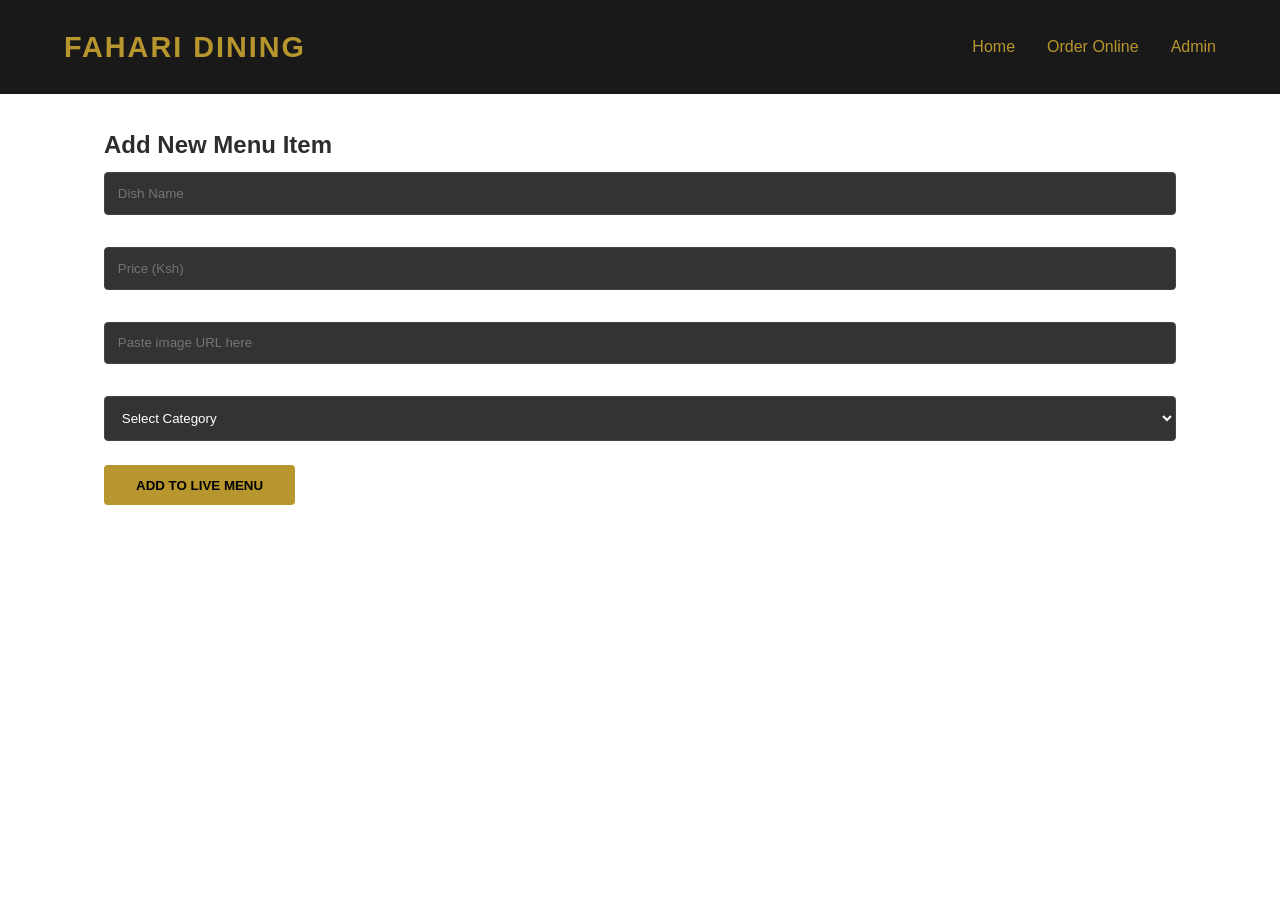
<file: add-item.html>
<!doctype html>
<html lang="en">
  <head>
    <meta charset="UTF-8" />
    <meta name="viewport" content="width=device-width, initial-scale=1.0" />
    <title>Admin-Fahari Dining</title>
    <link rel="stylesheet" href="style.css" />
  </head>
  <body>
    <header>
      <nav>
        <div class="logo">FAHARI DINING</div>
        <ul>
          <li><a href="index.html">Home</a></li>
          <li><a href="order.html">Order Online</a></li>
          <li><a href="add-item.html" class="active">Admin</a></li>
        </ul>
      </nav>
    </header>

    <main class="container">
      <section class="admin-panel">
        <h2>Add New Menu Item</h2>
        <form id="menu-form">
          <input type="text" id="itemName" placeholder="Dish Name" required />
          <input
            type="number"
            id="itemPrice"
            placeholder="Price (Ksh)"
            step="0.01"
            required
          />
          <!--Field for photos-->
          <input
            type="url"
            id="itemImg"
            placeholder="Paste image URL here"
            required
          />

          <!-- CATEGORY SELECTOR -->
          <select id="itemCategory" required>
            <option value="" disabled selected>Select Category</option>
            <option value="Breakfast">Breakfast</option>
            <option value="Big Meals">Big Meals</option>
            <option value="Drinks">Perfected Drinks</option>
          </select>

          <button type="submit" class="btn">Add to Live Menu</button>
        </form>
        <div id="form-feedback"></div>
      </section>
    </main>
    <script src="script.js"></script>
  </body>
</html>
</file>
<file: style.css>
/* root variables for consistent design  */
:root {
  --primary-bg: #ffffff;
  --secondary-bg: #fdfdfd;
  --accent: #b8962e;
  --text-main: #2d2d2d;
  --text-dim: #757575;
  --border: #eeeeee;
  --error: #ff4d4d;
  --success: #2ecc71;
}

/* Base Styles */
* {
  margin: 0;
  padding: 0;
  box-sizing: border-box;
}

body {
  font-family: "Segoe UI", Roboto, Arial, Helvetica, sans-serif;
  background-color: var(--primary-bg);
  color: var(--text-main);
  line-height: 1.6;
}

header {
  background-color: rgba(0, 0, 0, 0.9);
  padding: 1.5rem 5%;
  position: sticky;
  top: 0;
  z-index: 1000;
}

nav {
  display: flex;
  justify-content: space-between;
  align-items: center;
}

.logo {
  font-size: 1.8rem;
  font-weight: bold;
  letter-spacing: 2px;
  color: var(--accent);
}

nav ul {
  display: flex;
  list-style: none;
}

nav ul li {
  margin-left: 2rem;
}

nav a {
  color: var(--accent);
  text-decoration: none;
  font-weight: 500;
  transition: color 0.3s ease;
}

nav a:hover,
.active {
  color: var(--accent);
}

/* Layout Containers  */
.container,
.order-container {
  max-width: 1200px;
  margin: 0 auto;
  padding: 2rem 5%;
}

/* Hero Section  */
.hero {
  height: 80vh;
  background: linear-gradient(rgba(0, 0, 0, 0.6), rgba(0, 0, 0, 0.6));
  background-size: cover;
  background-position: center;
  display: flex;
  justify-content: center;
  align-items: center;
  text-align: center;
}

.hero h1 {
  font-size: 4rem;
  margin-bottom: 1rem;
  color: var(--accent);
}

.hero-slider {
  height: 60vh;
  overflow: hidden;
  position: relative;
  width: 100%;
  display: flex;
}

.hero-slide {
  min-width: 100%;
  object-fit: cover;
}

.hero-container {
  display: flex;
  width: 100%;
}

.slider-track {
  display: flex;
  width: calc(250px * 10);
  animation: scroll 20s linear infinite;
}

.slider-track img {
  width: 400px;
  height: 60vh;
  object-fit: cover;
}

@keyframes scroll {
  0% {
    transform: translateX(0);
  }
  100% {
    transform: translateX(calc(-400px * 5));
  }
}

.hero-overlay {
  position: absolute;
  top: 0;
  left: 0;
  width: 100%;
  height: 100%;
  background: rgba(0, 0, 0, 0.4);
  display: flex;
  flex-direction: column;
  justify-content: center;
  align-items: center;
  color: white;
}

.features {
  border-radius: 12px;
  background-color: #eeeeee;
  height: fit-content;
  padding: 2rem;
  top: 100px;
  position: sticky;
}

.features h2 {
  color: var(--accent);
}

.category-container {
  display: flex;
  justify-content: center;
  gap: 12px;
  margin: 40px 0;
  flex-wrap: wrap;
}

.filter-btn {
  background-color: #2c2c2c;
  color: #b8962e;
  border: none;
  padding: 15px 30px;
  font-size: 15px;
  font-weight: 700;
  text-transform: uppercase;
  letter-spacing: 1px;
  border-radius: 4px;
  cursor: pointer;
  transition: all 0.3s ease;
  box-shadow: 0 4px 6px rgba(0, 0, 0, 0.1);
}

.filter-btn:hover {
  background-color: #b8962e;
  color: #2c2c2c;
  transform: translateY(-2px);
}

.filter-btn.active {
  background-color: #b8962e;
  color: #2c2c2c;
  box-shadow: 0 4px 10px rgba(255, 215, 0, 0.4);
}

/* Menu Grid  */
.menu-grid {
  display: grid;
  grid-template-columns: repeat(auto-fit, minmax(280px, 1fr));
  gap: 30px;
  padding: 20px 0;
}

.menu-card {
  background-color: var(--primary-bg);
  padding: 0;
  border-radius: 12px;
  border: 1px solid var(--border);
  overflow: hidden;
  box-shadow: 0 4px 12px rgba(0, 0, 0, 0.05);
  transition:
    transform 0.3s ease,
    box-shadow 0.3s ease;
}

.menu-card:hover {
  transform: translateY(-8px);
  box-shadow: 0 10px 20px rgba(0, 0, 0, 0.1);
}

.menu-image {
  width: 100%;
  height: 200px;
  object-fit: cover;
  display: block;
}

.card-content {
  color: var(--text-main);
  padding: 20px;
  text-align: center;
}

.price-tag {
  color: var(--accent);
  font-weight: bold;
  font-size: 1.2rem;
  display: block;
  margin-bottom: 15px;
}

/* Ordering page Layout  */
.order-container {
  display: grid;
  grid-template-columns: 2fr 1fr;
  gap: 3rem;
}

.cart-section {
  background-color: #000;
  color: white;
  padding: 2rem;
  border-radius: 12px;
  height: fit-content;
  position: sticky;
  top: 100px;
}

/* Form Elements  */
input,
select {
  width: 100%;
  padding: 0.8rem;
  margin: 0.5rem 0 1.5rem 0;
  background-color: #333;
  border: 1px solid #444;
  color: white;
  border-radius: 4px;
}

.btn {
  background-color: var(--accent);
  color: black;
  text-decoration: none;
  padding: 0.8rem 2rem;
  border: none;
  border-radius: 4px;
  cursor: pointer;
  font-weight: bold;
  text-transform: uppercase;
  transition: background 0.3s;
}

.btn:hover {
  background-color: #b8962e;
}

.add-btn {
  background-color: var(--accent);
  color: white;
  border: none;
  padding: 10px 25px;
  border-radius: 50px;
  cursor: pointer;
  font-weight: 600;
  transition:
    opacity 0,
    2s;
}

.add-btn:hover {
  opacity: 0.9;
}

/* Responsive Media Queries  */
@media (max-width: 992px) {
  .order-container {
    grid-template-columns: 1fr;
  }

  .cart-section {
    position: static;
  }
}

@media (max-width: 768px) {
  .hero h1 {
    font-size: 2.5rem;
  }

  nav {
    flex-direction: column;
  }

  nav ul {
    margin-top: 1rem;
  }
}

footer {
  text-align: center;
  padding: 3rem;
  background-color: #000;
  color: var(--text-dim);
  margin-top: 4rem;
}
</file>
